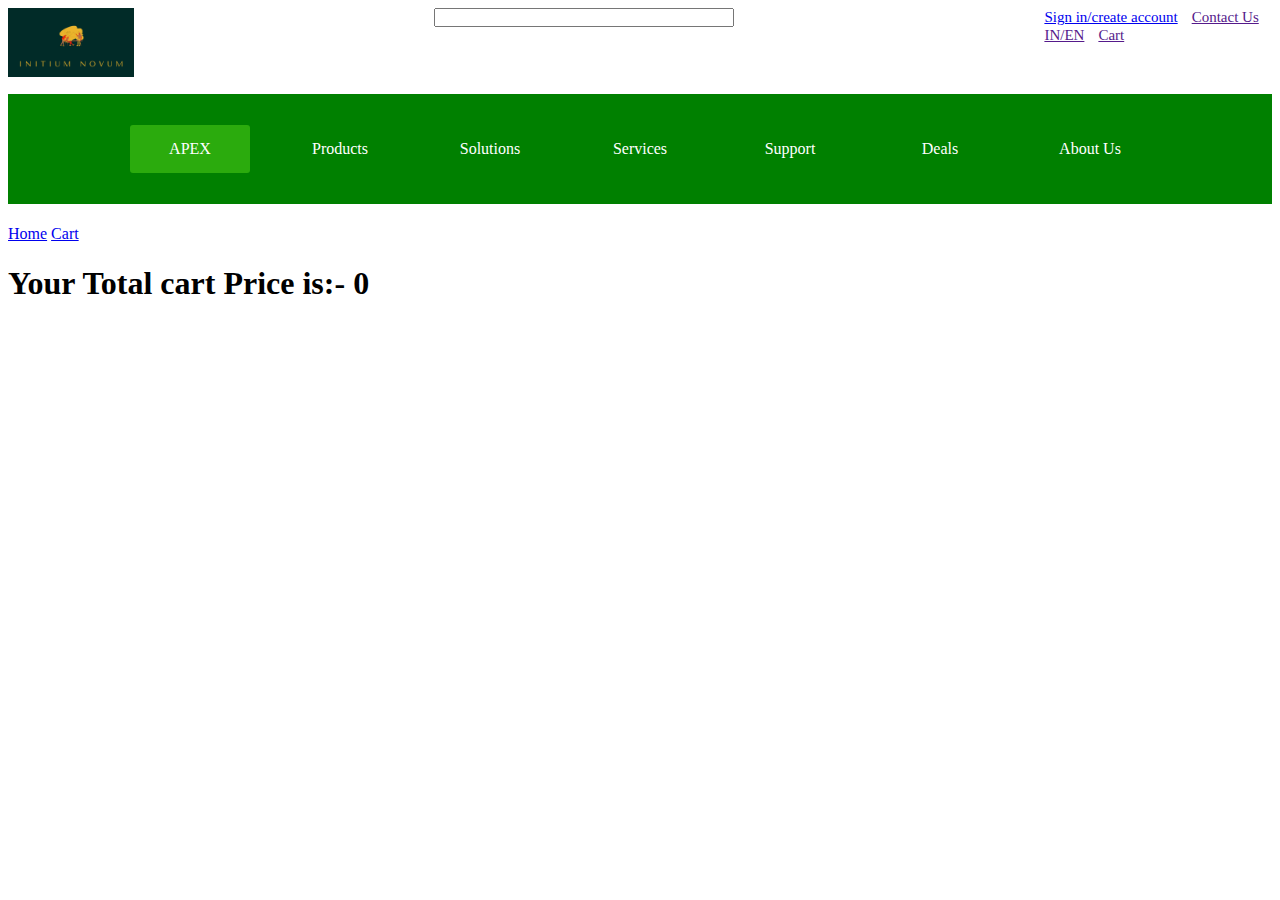
<file: cart.html>
<!DOCTYPE html>
<html lang="en">
<head>
    <meta charset="UTF-8">
    <meta http-equiv="X-UA-Compatible" content="IE=edge">
    <meta name="viewport" content="width=device-width, initial-scale=1.0">
    <title>Document</title>
    <style>
      *{
    padding: 0;
   
    box-sizing: border-box;
}
.container {
    width: 100%;
    margin-top: 50px;
}
.header {
    width: 100%;
}
.logo {
    width: 10%;
    float: left;
}
.search {
    float: left;
    padding: 0 300px;
}
.search input {
    width: 300px;
}
.logo img {
    width: 100%;
}

.menu-bar{
    margin-top: 50px;
    text-align: center;
    background-color: green; 
}
.menu-bar ul{
    display:inline-flex;
    list-style: none;
    color: white;
}
.menu-bar ul li{
    width: 120px;
    margin: 15px;
    padding: 15px;
}

.menu-bar ul li a{
    text-decoration: none;
    color: white;
}
.active, .menu-bar ul li:hover{
    background: #2bab0d;
    border-radius: 3px;
}

.sub-menu-1{
    display: none;
}
.menu-bar ul li:hover .sub-menu-1{
    display: block;
    position: absolute;
    background: rgb(0, 100, 0);
    margin-top: 15px;
    margin-left: 15px;
}

.menu-bar ul li:hover .sub-menu-1 ul{
    display: block;
    margin: 10px;
}
.menu-bar ul li:hover .sub-menu-1 ul li{
    width: 150px;
    padding: 10px;
    border-bottom: 1px;
    background: transparent;
    border-radius: 0;
    text-align: left;
}

.menu-bar ul li:hover .sub-menu-1 ul li a{
 border-bottom: none;
}


/* midd */
.midd{
    position: fixed;
    top: 20;
}
         #cart-container{
            margin: 50px 200px 50px 200px;
            /* border: 2px solid red; */
        }
        #cart-container>div{
            display: flex;
            
            justify-content: space-between;
            margin-bottom: 100px;
            border: 1px solid darkgray;
            padding: 20px;
            
        }
        #cart-container>div>div{
           margin-left: 80px;
           text-align: center;
        }
        #cart-container>div>img{
            width: 50%;
        }
        #cart-container>div>div>img{
            width: 90%;
        }
        .top-nav>a{
        margin-left: 10px;
         font-size: 15px;
         }
    
    </style>
</head>
<body>
  <div class="header">
    <div class="logo">
        <img src="/logo.png" alt="">
    </div>
    <div class="search">
        <input  type="search" name="" id="nav-search">
    </div>

    <div class="top-nav">
        <a href="/index.html">Sign in/create account</a>
        <a href="">Contact Us</a>
        <a href="">IN/EN</a>
        <a href="">Cart</a>

    </div>
</div>

<div class="menu-bar">
    <ul>
        <li class="active"><a href=""> APEX</a>
            <div class="sub-menu-1">
                <ul>
                    
                    <li><a href="">View ALL ApEX</a></li>
                    <li><a href="">Compute & HCI</a></li>
                    <li><a href=""></a>Storage</li>
                    <li><a href=""></a>Cyber & Data Protection</li>
                    <li><a href="">Create a Custom Solution</a></li>
                    <li><a href="">Resources</a></li>
                </ul>

            </div>
        </li>
      
        <li><a href=""> Products</a>
            <div class="sub-menu-1">
                <ul>
                    
                    <li><a href="">View ALL Products</a></li>
                    <li><a href="">Laptops</a></li>
                    <li><a href=""></a>Desktop & All in ones</li>
                    <li><a href=""></a>workstations</li>
                </ul>

            </div>
        
        </li>
        <li><a href=""> Solutions</a>
        
            <div class="sub-menu-1">
                <ul>
                    
                    <li><a href="">View All Services</a></li>
                    <li><a href="">Consulting</a></li>
                    <li><a href=""></a>Deployment </li>
                    <li><a href=""></a>Educations services</li>
                </ul>

            </div>
        </li>
        <li><a href=""> Services</a></li>
        <li><a href=""> Support</a>
            <div class="sub-menu-1">
                <ul>
                    
                    <li><a href="">View All Deal</a></li>
                    <li><a href="">Laptop Deals</a></li>
                    <li><a href=""></a>Budget deals </li>
                    <li><a href=""></a>Monitor deals</li>
                </ul>

            </div>
        </li>
        <li><a href=""> Deals</a></li>
        <li><a href=""> About Us</a></li>
        
    </ul>
 </div>
</div>
    <div class="nav">
        <h1></h1>
        <a href="./home.html">Home</a>
        <a href="./cart.html">Cart</a>
      </div>
      <h1 id="total">
        Your Total cart Price is:- <span id="cart-total">0</span>
      </h1>
      <div id="cart-container">  
</body>
<script>
    // Write all necessery JS here
    let Cart = JSON.parse(localStorage.getItem("cart"))||[];
    let main = document.getElementById("cart-container");
    function DisplayProduct(data) {
      let total=document.getElementById("cart-total")
      main.innerHTML = "";
      Cart.forEach((element) => {
        let div1=document.createElement("div")
            let img=document.createElement("img")
            let div2=document.createElement("div")
            let name=document.createElement("h3")
            let model=document.createElement("h5")
            let description=document.createElement("img")
            let price=document.createElement("h4")
            
            let Remove = document.createElement("button");
            let Increment = document.createElement("button");
            let Decrement = document.createElement("button");
            let quantity = document.createElement("span");

            img.setAttribute("src",element.image);
            img.setAttribute("class","image")
            name.textContent=element.name;
            model.textContent=element.modelno;
            description.setAttribute("src",element.description);
            price.textContent=element.price;
            Remove.textContent="Remove";
            quantity.textContent=element.quantity;
            Increment.textContent="+";
            Decrement.textContent="-";
        Remove.addEventListener("click", () => {
            Cart=Cart.filter((ele)=>{
              return ele.id!==element.id
            })
            localStorage.setItem("cart",JSON.stringify(Cart))
            DisplayProduct()
        });
        Increment.addEventListener("click", () => {
          element=element.quantity++
          localStorage.setItem("cart",JSON.stringify(Cart))
          DisplayProduct()
        });
        Decrement.addEventListener("click", () => {
          if(element.quantity>1){
            element=element.quantity--
          localStorage.setItem("cart",JSON.stringify(Cart))
          DisplayProduct()
          }
        });
        div1.append(img,div2);
        div2.append(name,model,price,description,Increment,quantity,Decrement,Remove);
        main.append(div1)
      });

      let sum=0
      for(let i=0;i<Cart.length;i++){
        sum+=Cart[i].price*Cart[i].quantity
      }
   total.textContent=sum

    }
    DisplayProduct()
</script>
</html>
</file>
